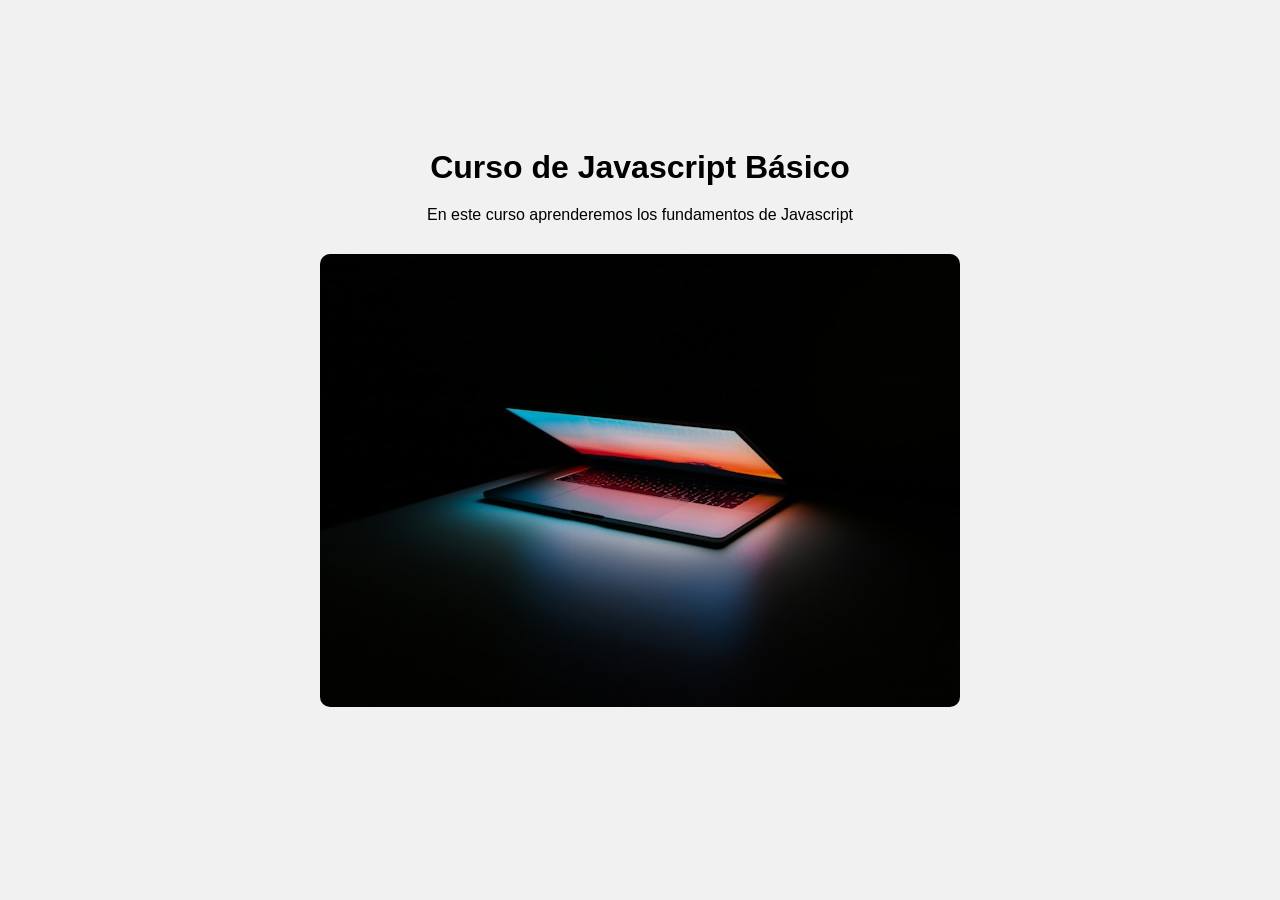
<file: index.html>
<!DOCTYPE html>
<html lang="en">
<head>
    <meta charset="UTF-8">
    <meta name="viewport" content="width=device-width, initial-scale=1.0">
    <title>Ejercicios de Javascript</title>
    <link rel="stylesheet" href="style.css">
</head>
<body>
    <h1>Curso de Javascript Básico</h1>
    <p>En este curso aprenderemos los fundamentos de Javascript</p>
    <div class="img">
        <img src="computer.jpg" alt="computer picture">
    </div>


    <!--<script src="ejercicios.js"></script>-->
    <!--<script src="ejercicio1.js"></script>-->
    <!--<script src="ejercicio2.js"></script>-->
    <!--<script src="ejercicio3.js"></script>-->
    <!--<script src="ejercicio4.js"></script>-->
    <!--<script src="ejercicio5.js"></script>-->
    <!--<script src="ejercicio6.js"></script>-->
    <!--<script src="ejercicio7.js"></script>-->
    <!--<script src="ejercicio8.js"></script>-->
    <!--<script src="ejercicio9.js"></script>-->
    <!--<script src="ejercicio10.js"></script>-->
    <!--<script src="ejercicio11.js"></script>-->
    <!--<script src="ejercicio12.js"></script>-->
    <!--<script src="ejercicio13.js"></script>-->
    <!--<script src="ejercicio14.js"></script>-->
    <!--<script src="ejercicio15.js"></script>-->
    <!--<script src="ejercicio16.js"></script>-->
    <!--<script src="ejercicio17.js"></script>-->
    <!--<script src="ejercicio18.js"></script>-->
    <!--<script src="ejercicio19.js"></script>-->
    <!--<script src="ejercicio20.js"></script>-->
    <!--<script src="retoIntegrador1.js"></script>-->
    <!--<script src="retoIntegrador2.js"></script>-->
    <!--<script src="retoIntegrador3.js"></script>-->
    <!--<script src="retoIntegrador4.js"></script>-->
    <!--<script src="retoIntegrador5.js"></script>-->
    <!--<script src="arrowFunction1.js"></script>-->
    <!--<script src="arrowFunction2.js"></script>-->
    <!--<script src="30-spreadOperator.js"></script>-->
    <!--<script src="31-function, array,objects.js"></script>-->
    <!--<script src="32-masFunciones.js"></script>-->
    <!--<script src="33-reduce.js"></script>-->
    <!--<script src="34-reduce1.js"></script>-->
    <!--<script src="35-sort.js"></script>-->
    <!--<script src="36-some-every.js"></script>-->
    <!--<script src="37-retoSomeEvery.js"></script>-->
    <!--<script src="38-retos1.js"></script>-->
    <!--<script src="39-reto2-js"></script>-->
    <!--<script src="40-reto3.js"></script>-->
    <!--<script src="41-reto4.js"></script>-->
    <!--<script src="42-DatosHTML.js"></script>-->

</body>
</html>
</file>
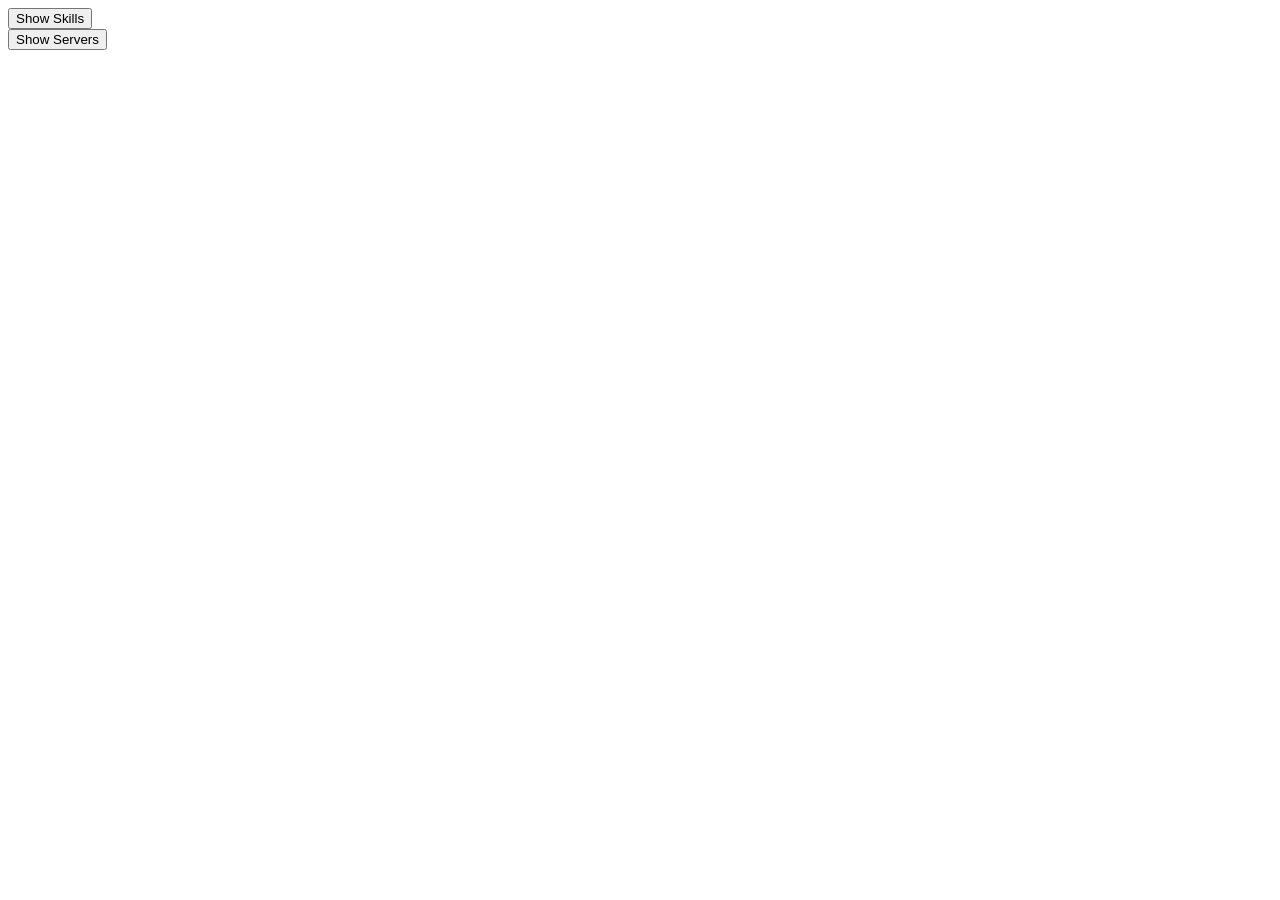
<file: pagina2.html>
<!DOCTYPE html>
<html lang="en">
<head>
    <meta charset="UTF-8">
    <meta name="viewport" content="width=device-width, initial-scale=1.0">
    <title>DOM con javascript</title>
</head>
<body><!--
    <ul id="countries"></ul>
    <h1 id="title">Hello</h1>
    <div id="app"></div>
    <div id="alarms"></div>
    <div id="skills"></div>
    <div id="employees"></div>
    <div id="courses"></div>

    <----------------------eventos-----------------------

    <button id="btn">
        Click me
    </button>

    /--ejemplo--
<button id="showAlarms">
    Show Alarms
</button>

<div id="alarms"></div>

 ----------------------Reto 1----------------------->

 <button id="showSkills">
    Show Skills
</button>

<div id="skills"></div>


<!----------------------Reto 2----------------------->

<button id="showServers">
    Show Servers
</button>

<div id="servers"></div>
   
    <!--<script src="43-DOMreal.js"></script>-->
    <!--<script src="44-eventos.js"></script>-->
    <script src="45-eventos1.js"></script>
</body>
</html>
</file>
<file: style.css>
* {
    margin: 0;
    padding: 0;
    box-sizing: border-box;
}

body {
    background-color: #f1f1f1;
    font-family: Arial, sans-serif;
    display: flex;
    flex-direction: column;
    align-items: center;
    justify-content: center;
    height: 100vh;
}

h1 {
    text-align: center;
    margin-bottom: 20px;
}

p {
    text-align: center;
    margin-bottom: 10px;
}

.img {
    text-align: center;
    padding: 20px;
    margin-bottom: 20px;


    img {
        max-width: 100%;
        height: auto;
        border-radius: 10px;
    }
}
</file>
